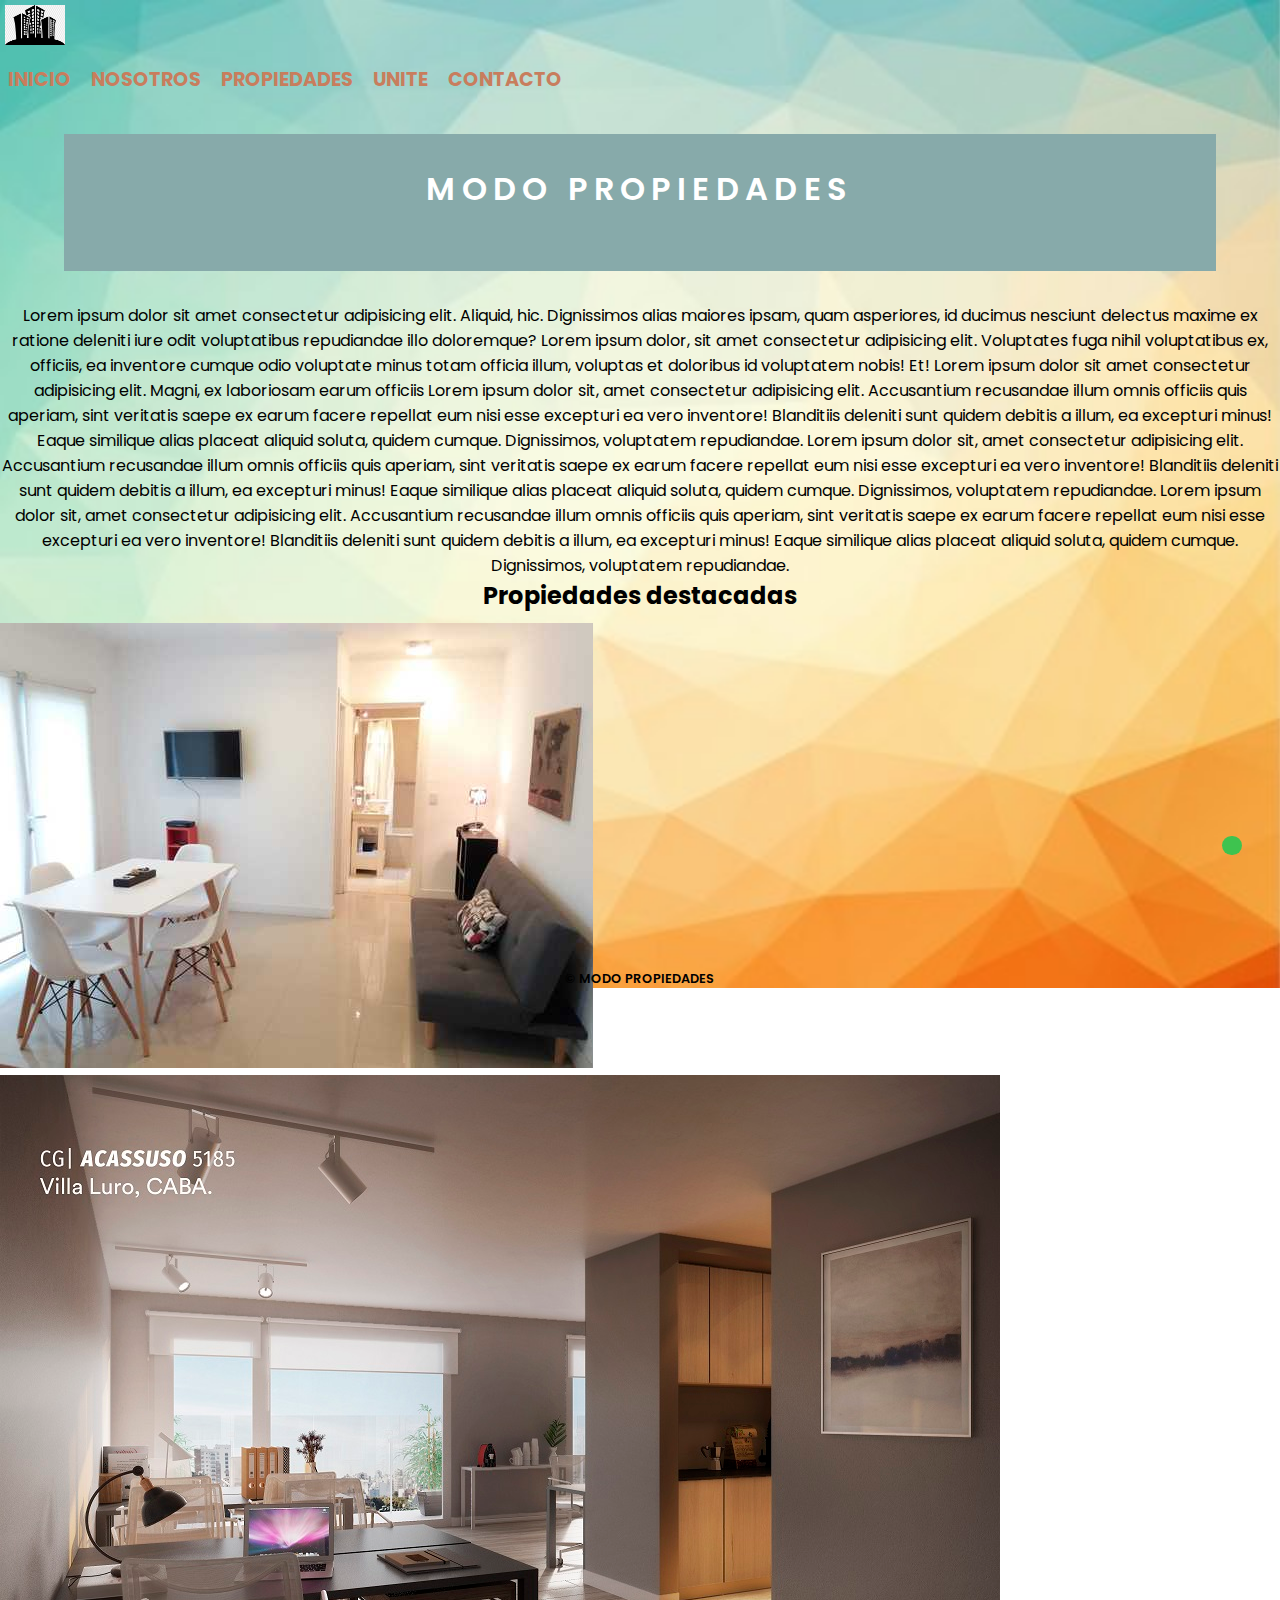
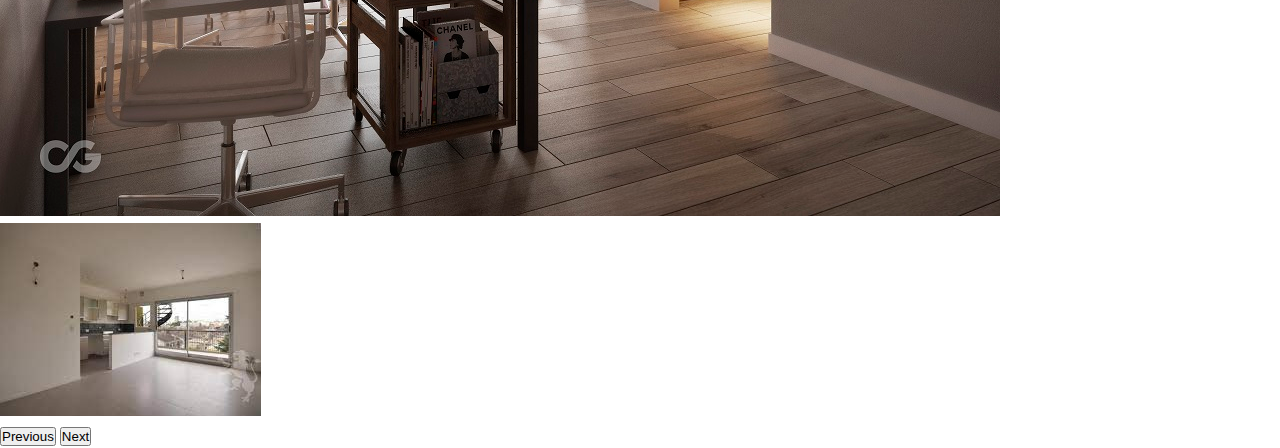
<file: index.html>
<!DOCTYPE html>
<html lang="en">

<head>
    <meta charset="UTF-8">
    <meta http-equiv="X-UA-Compatible" content="IE=edge">
    <meta name="viewport" content="width=device-width, initial-scale=1.0">
    <link rel="shortcut icon" href="./img/logo.jpg" type="image/x-icon">
    <link rel="preconnect" href="https://fonts.googleapis.com">
    <link rel="preconnect" href="https://fonts.gstatic.com" crossorigin>
    <link href="https://fonts.googleapis.com/css2?family=Poppins:wght@300;600&display=swap" rel="stylesheet">
    <link rel="stylesheet" href="https://use.fontawesome.com/releases/v5.15.4/css/all.css"
        integrity="sha384-DyZ88mC6Up2uqS4h/KRgHuoeGwBcD4Ng9SiP4dIRy0EXTlnuz47vAwmeGwVChigm" crossorigin="anonymous">

    <!-- Link bootstrap -->
    <link href="https://cdn.jsdelivr.net/npm/bootstrap@5.1.3/dist/css/bootstrap.min.css" rel="stylesheet"
        integrity="sha384-1BmE4kWBq78iYhFldvKuhfTAU6auU8tT94WrHftjDbrCEXSU1oBoqyl2QvZ6jIW3" crossorigin="anonymous">

    <!-- Link css -->
    <link rel="stylesheet" href="./css/estilos.css">

    <title>MODO Propiedades</title>
</head>

<body>
    <div class="container-fluid">
        <header class="row">     
            <div class="col-2 d-flex align-items-center">
                <img src="img/logo.jpg" alt="Logo Empresa" width="70" height="50" class="logo img-fluid">
            </div>

            <div class="col-10">
                <ul class="nav justify-content-center">
                    <li class="nav-item">
                        <a class="nav-link active" aria-current="page" href="#">INICIO</a>
                    </li>
                    <li class="nav-item">
                        <a class="nav-link" href="#">NOSOTROS</a>
                    </li>
                    <li class="nav-item">
                        <a class="nav-link" href="./paginas/Propiedades.html">PROPIEDADES</a>
                    </li>
                    <li class="nav-item">
                        <a class="nav-link" href="#">UNITE</a>
                    </li>
                    <li class="nav-item">
                        <a class="nav-link" href="./paginas/contacto.html">CONTACTO</a>
                    </li>
                </ul>
            </div>

        </header>

        <main class="row">
            <div class="banner col-12">
                <h1 class="text1">MODO PROPIEDADES</h1>
            </div>
        </main>

        <section class="row justify-content-center">
            <p class="col-12"> Lorem ipsum dolor sit amet consectetur adipisicing elit. Aliquid, hic.
                Dignissimos alias maiores ipsam, quam
                asperiores, id ducimus nesciunt delectus maxime ex ratione deleniti iure odit voluptatibus
                repudiandae
                illo
                doloremque? Lorem ipsum dolor, sit amet consectetur adipisicing elit. Voluptates fuga nihil
                voluptatibus
                ex,
                officiis, ea inventore cumque odio voluptate minus totam officia illum, voluptas et doloribus id
                voluptatem
                nobis! Et! Lorem ipsum dolor sit amet consectetur adipisicing elit. Magni, ex laboriosam earum
                officiis

                Lorem ipsum dolor sit, amet consectetur adipisicing elit. Accusantium recusandae illum omnis officiis
                quis
                aperiam, sint veritatis saepe ex earum facere repellat eum nisi esse excepturi ea vero inventore!
                Blanditiis
                deleniti sunt quidem debitis a illum, ea excepturi minus! Eaque similique alias placeat aliquid
                soluta,
                quidem cumque. Dignissimos, voluptatem repudiandae.
                Lorem ipsum dolor sit, amet consectetur adipisicing elit. Accusantium recusandae illum omnis officiis
                quis
                aperiam, sint veritatis saepe ex earum facere repellat eum nisi esse excepturi ea vero inventore!
                Blanditiis
                deleniti sunt quidem debitis a illum, ea excepturi minus! Eaque similique alias placeat aliquid
                soluta,
                quidem cumque. Dignissimos, voluptatem repudiandae.
                Lorem ipsum dolor sit, amet consectetur adipisicing elit. Accusantium recusandae illum omnis officiis
                quis
                aperiam, sint veritatis saepe ex earum facere repellat eum nisi esse excepturi ea vero inventore!
                Blanditiis
                deleniti sunt quidem debitis a illum, ea excepturi minus! Eaque similique alias placeat aliquid
                soluta,
                quidem cumque. Dignissimos, voluptatem repudiandae.
            </p>

        </section>

        <div class="row">
            <h2 class="col-12">Propiedades destacadas</h2>
        </div>

        <section class="row justify-content-center">
            <div id="carouselExampleControls" class="carousel slide col-12 contenedorimg" data-bs-ride="carousel">
                <div class="carousel-inner">
                    <div class="carousel-item active">
                        <img src="./img/foto1.png" class="d-block w-100" alt="Foto Dpto1">
                    </div>
                    <div class="carousel-item">
                        <img src="./img/dpto2.jpg" class="d-block w-100" alt="Foto Dpto2">
                    </div>
                    <div class="carousel-item">
                        <img src="./img/dpto6b.jpg" class="d-block w-100" alt="Foto Dpto3">
                    </div>
                </div>
                <button class="carousel-control-prev" type="button" data-bs-target="#carouselExampleControls"
                    data-bs-slide="prev">
                    <span class="carousel-control-prev-icon" aria-hidden="true"></span>
                    <span class="visually-hidden">Previous</span>
                </button>
                <button class="carousel-control-next" type="button" data-bs-target="#carouselExampleControls"
                    data-bs-slide="next">
                    <span class="carousel-control-next-icon" aria-hidden="true"></span>
                    <span class="visually-hidden">Next</span>
                </button>
            </div>
        </section>

        <section class="row">
            <a href="https://web.whatsapp.com/" target="_blank" class="col-12"><i class="fab fa-whatsapp"></i></a>
        </section>

        <footer class="row">
            <p class="col-12">© MODO PROPIEDADES</p>
        </footer>
    </div>
    <!-- link js bootstrap-->
    <script src="https://cdn.jsdelivr.net/npm/bootstrap@5.1.3/dist/js/bootstrap.bundle.min.js"
        integrity="sha384-ka7Sk0Gln4gmtz2MlQnikT1wXgYsOg+OMhuP+IlRH9sENBO0LRn5q+8nbTov4+1p"
        crossorigin="anonymous"></script>
</body>

</html>
</file>
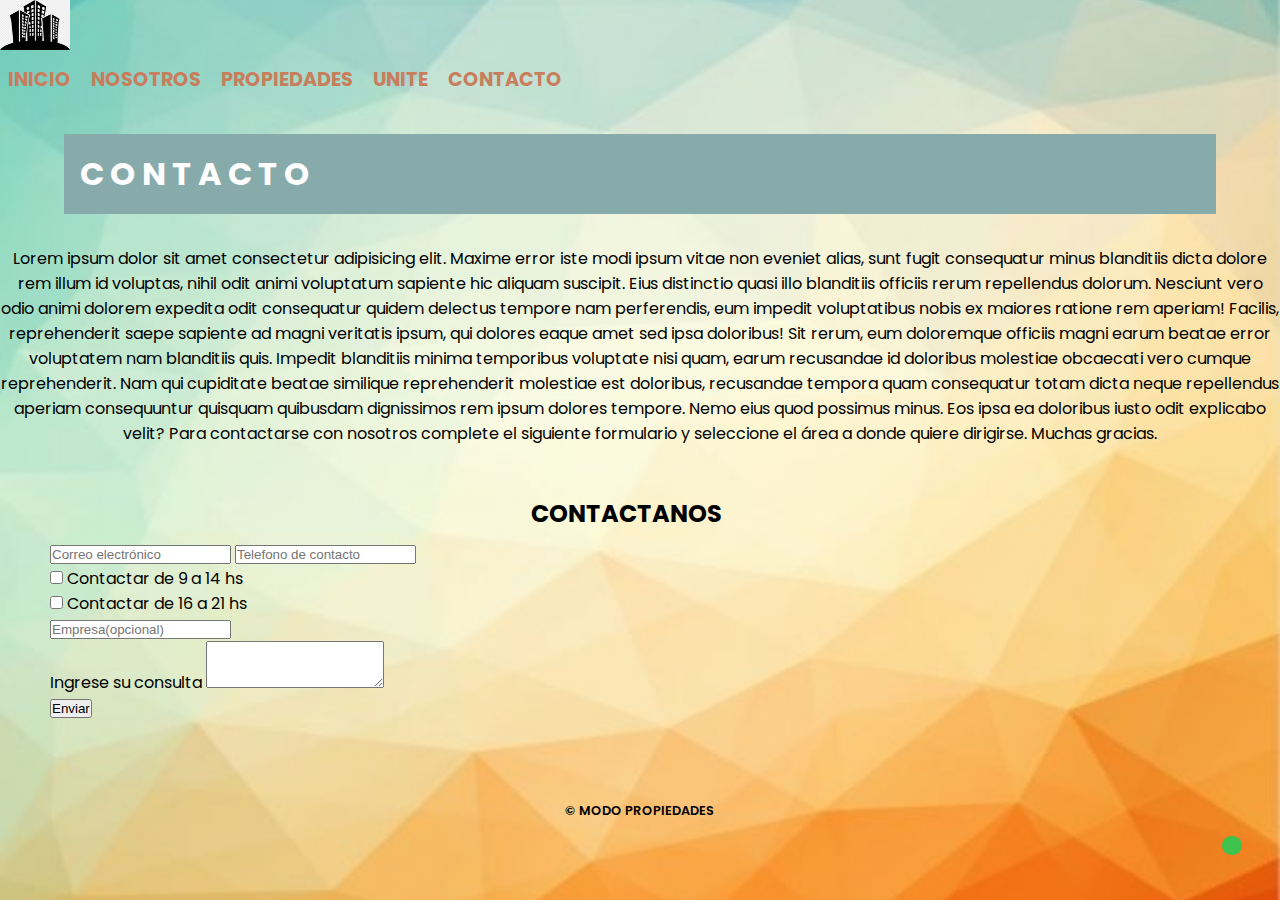
<file: paginas/contacto.html>
<!DOCTYPE html>
<html lang="en">

<head>
    <meta charset="UTF-8">
    <meta http-equiv="X-UA-Compatible" content="IE=edge">
    <meta name="viewport" content="width=device-width, initial-scale=1.0">
    <link rel="shortcut icon" href="../img/logo.jpg" type="image/x-icon">
    <link rel="preconnect" href="https://fonts.googleapis.com">
    <link rel="preconnect" href="https://fonts.gstatic.com" crossorigin>
    <link href="https://fonts.googleapis.com/css2?family=Poppins:wght@300;600&display=swap" rel="stylesheet">
    <link rel="stylesheet" href="https://use.fontawesome.com/releases/v5.15.4/css/all.css"
        integrity="sha384-DyZ88mC6Up2uqS4h/KRgHuoeGwBcD4Ng9SiP4dIRy0EXTlnuz47vAwmeGwVChigm" crossorigin="anonymous">
    
    <!-- Link bootstrap -->
    <link href="https://cdn.jsdelivr.net/npm/bootstrap@5.1.3/dist/css/bootstrap.min.css" rel="stylesheet"
        integrity="sha384-1BmE4kWBq78iYhFldvKuhfTAU6auU8tT94WrHftjDbrCEXSU1oBoqyl2QvZ6jIW3" crossorigin="anonymous">

    <link rel="stylesheet" href="../css/estilos.css">
    <title>Contacto</title>
</head>

<body>
    <div class="container-fluid">
        <header class="row">
            <div class="col-2 d-flex align-items-center">
                <img src="../img/logo.jpg" alt="Logo Empresa" width="70" height="50" class="img-fluid">
            </div>

            <div class="col-10">
                <ul class="nav justify-content-center">
                    <li class="nav-item">
                        <a class="nav-link" href="../index.html">INICIO</a>
                    </li>
                    <li class="nav-item">
                        <a class="nav-link" href="#">NOSOTROS</a>
                    </li>
                    <li class="nav-item">
                        <a class="nav-link" href="Propiedades.html">PROPIEDADES</a>
                    </li>
                    <li class="nav-item">
                        <a class="nav-link" href="#">UNITE</a>
                    </li>
                    <li class="nav-item">
                        <a class="nav-link active" aria-current="page" href="contacto.html">CONTACTO</a>
                    </li>
                </ul>
            </div>
        </header>

        <main class="row">
            <div class="banner col-12">
                <h1>CONTACTO</h1>
            </div>
        </main>

        <section class="row justify-content-center">
            <p class="col-12">Lorem ipsum dolor sit amet consectetur adipisicing elit. Maxime error iste modi ipsum
                vitae non
                eveniet
                alias, sunt fugit consequatur minus blanditiis dicta dolore rem illum id voluptas, nihil odit
                animi
                voluptatum sapiente hic aliquam suscipit. Eius distinctio quasi illo blanditiis officiis rerum
                repellendus dolorum. Nesciunt vero odio animi dolorem expedita odit consequatur quidem delectus
                tempore
                nam perferendis, eum impedit voluptatibus nobis ex maiores ratione rem aperiam! Facilis,
                reprehenderit
                saepe sapiente ad magni veritatis ipsum, qui dolores eaque amet sed ipsa doloribus! Sit rerum,
                eum
                doloremque officiis magni earum beatae error voluptatem nam blanditiis quis. Impedit blanditiis
                minima
                temporibus voluptate nisi quam, earum recusandae id doloribus molestiae obcaecati vero cumque
                reprehenderit. Nam qui cupiditate beatae similique reprehenderit molestiae est doloribus,
                recusandae
                tempora quam consequatur totam dicta neque repellendus aperiam consequuntur quisquam quibusdam
                dignissimos rem ipsum dolores tempore. Nemo eius quod possimus minus. Eos ipsa ea doloribus
                iusto
                odit
                explicabo velit?
                Para contactarse con nosotros complete el siguiente formulario y seleccione el área a donde
                quiere
                dirigirse. Muchas gracias.
        </section>

        <section class="row">
            <div class="formulario col-12">
                <div class="mb-3">
                    <h2 class="titulo">CONTACTANOS</h2>
                    <input type="email" class="form-control" id="exampleFormControlInput1"
                        placeholder="Correo electrónico">
                    <input type="tel" class="form-control" id="exampleFormControlInput1"
                        placeholder="Telefono de contacto">
                    <div class="form-check">
                        <input class="form-check-input" type="checkbox" value="" id="flexCheckDefault">
                        <label class="form-check-label" for="flexCheckDefault">
                            Contactar de 9 a 14 hs
                        </label>
                    </div>
                    <div class="form-check">
                        <input class="form-check-input" type="checkbox" value="" id="flexCheckDefault">
                        <label class="form-check-label" for="flexCheckDefault">
                            Contactar de 16 a 21 hs
                        </label>
                    </div>
                    <input type="email" class="form-control" id="exampleFormControlInput1"
                        placeholder="Empresa(opcional)">
                </div>
                <div class="mb-3">
                    <label for="exampleFormControlTextarea1" class="form-label">Ingrese su consulta</label>
                    <textarea class="form-control" id="exampleFormControlTextarea1" rows="3"></textarea>
                </div>
                <button type="button" class="btn btn-primary">Enviar</button>
            </div>
        </section>

        <section class="row">
            <a href="https://web.whatsapp.com/" target="_blank" class="col-12"><i class="fab fa-whatsapp"></i></a>
        </section>

        <footer class="row">
            <p class="col-12">© MODO PROPIEDADES</p>
        </footer>
    </div>
    <!-- link js bootstrap-->
    <script src="https://cdn.jsdelivr.net/npm/bootstrap@5.1.3/dist/js/bootstrap.bundle.min.js"
        integrity="sha384-ka7Sk0Gln4gmtz2MlQnikT1wXgYsOg+OMhuP+IlRH9sENBO0LRn5q+8nbTov4+1p"
        crossorigin="anonymous"></script>
</body>

</html>
</file>
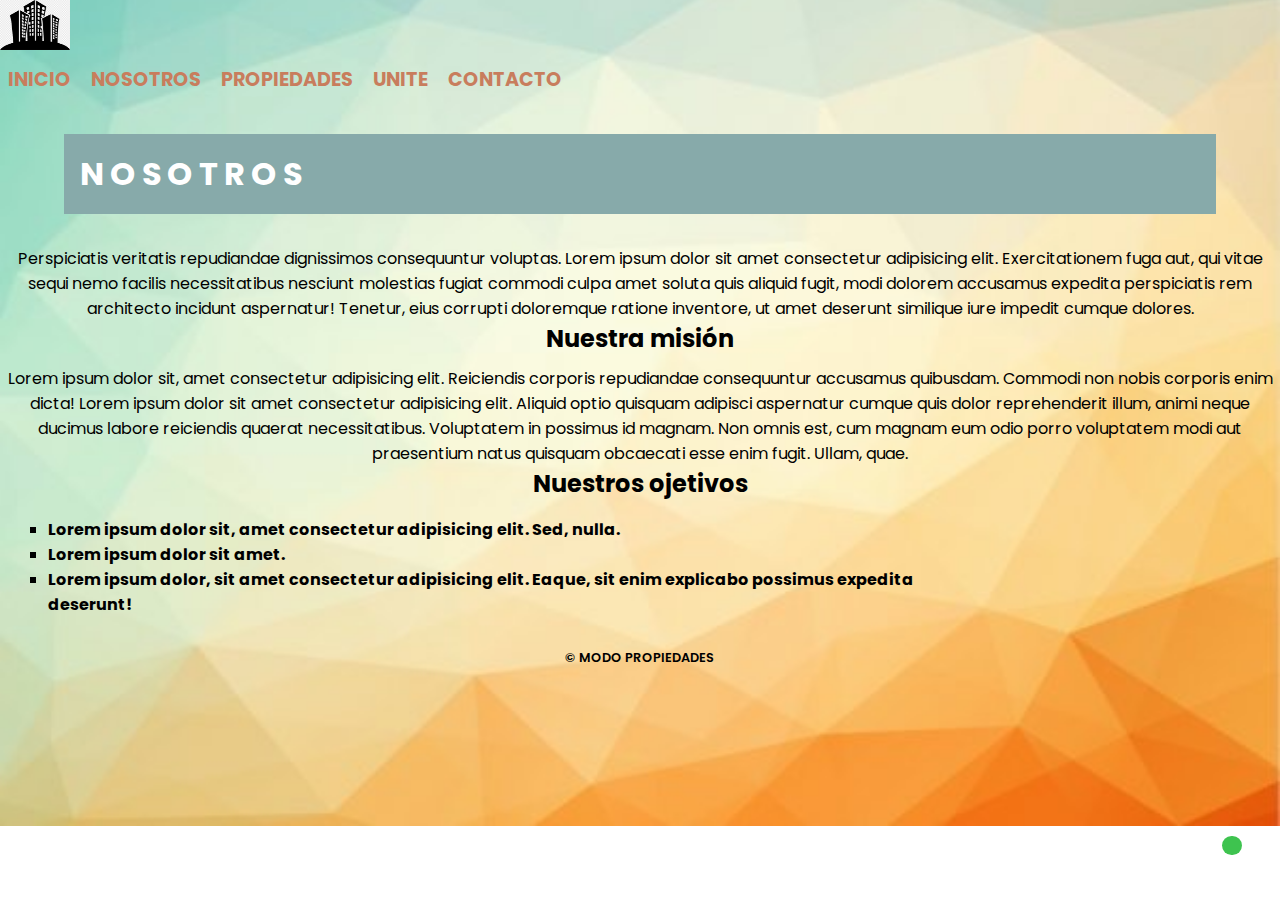
<file: paginas/nosotros.html>
<!DOCTYPE html>
<html lang="en">

<head>
    <meta charset="UTF-8">
    <meta http-equiv="X-UA-Compatible" content="IE=edge">
    <meta name="viewport" content="width=device-width, initial-scale=1.0">
    <link rel="shortcut icon" href="../img/logo.jpg" type="image/x-icon">
    <link rel="preconnect" href="https://fonts.googleapis.com">
    <link rel="preconnect" href="https://fonts.gstatic.com" crossorigin>
    <link href="https://fonts.googleapis.com/css2?family=Poppins:wght@300;600&display=swap" rel="stylesheet">
    <link rel="stylesheet" href="https://use.fontawesome.com/releases/v5.15.4/css/all.css"
        integrity="sha384-DyZ88mC6Up2uqS4h/KRgHuoeGwBcD4Ng9SiP4dIRy0EXTlnuz47vAwmeGwVChigm" crossorigin="anonymous">

    <!-- Link bootstrap -->
    <link href="https://cdn.jsdelivr.net/npm/bootstrap@5.1.3/dist/css/bootstrap.min.css" rel="stylesheet"
        integrity="sha384-1BmE4kWBq78iYhFldvKuhfTAU6auU8tT94WrHftjDbrCEXSU1oBoqyl2QvZ6jIW3" crossorigin="anonymous">

    <link rel="stylesheet" href="../css/estilos.css">
    <title>Nosotros</title>
</head>

<body>
    <div class="container-fluid">
        <header class="row">
            <div class="col-2 d-flex align-items-center">
                <img src="../img/logo.jpg" alt="Logo Empresa" width="70" height="50" class="img-fluid">
            </div>

            <div class="col-10">
                <ul class="nav justify-content-center">
                    <li class="nav-item">
                        <a class="nav-link" href="../index.html">INICIO</a>
                    </li>
                    <li class="nav-item">
                        <a class="nav-link active" aria-current="page" href="nosotros.html">NOSOTROS</a>
                    </li>
                    <li class="nav-item">
                        <a class="nav-link" href="Propiedades.html">PROPIEDADES</a>
                    </li>
                    <li class="nav-item">
                        <a class="nav-link" href="unite.html">UNITE</a>
                    </li>
                    <li class="nav-item">
                        <a class="nav-link" href="contacto.html">CONTACTO</a>
                    </li>
                </ul>
            </div>
        </header>

        <main class="row">
            <div class="banner col-12">
                <h1>NOSOTROS</h1>
            </div>
        </main>

        <section class="row justify-content-center">
            <p class="col-12">
                Perspiciatis veritatis repudiandae dignissimos consequuntur voluptas.
                Lorem ipsum dolor sit amet consectetur adipisicing elit. Exercitationem fuga aut, qui vitae
                sequi
                nemo
                facilis necessitatibus nesciunt molestias fugiat commodi culpa amet soluta quis aliquid fugit,
                modi
                dolorem accusamus expedita perspiciatis rem architecto incidunt aspernatur! Tenetur, eius
                corrupti
                doloremque ratione inventore, ut amet deserunt similique iure impedit cumque dolores.
            </p>
        </section>

        <div class="row">
            <h2 class="col-12">Nuestra misión</h2>            
        </div>

        <section class="row justify-content-center">
            <div class="col-12">
                <p>Lorem ipsum dolor sit, amet consectetur adipisicing elit. Reiciendis corporis repudiandae
                    consequuntur
                    accusamus quibusdam. Commodi non nobis corporis enim dicta!
                    Lorem ipsum dolor sit amet consectetur adipisicing elit. Aliquid optio quisquam adipisci
                    aspernatur
                    cumque quis dolor reprehenderit illum, animi neque ducimus labore reiciendis quaerat
                    necessitatibus.
                    Voluptatem in possimus id magnam. Non omnis est, cum magnam eum odio porro voluptatem modi aut
                    praesentium natus quisquam obcaecati esse enim fugit. Ullam, quae.</p>
            </div>
        </section>

        <div class="row">
            <h2 class="col-12">Nuestros ojetivos</h2>
        </div>

        <section class="row">
            <ul class="col-12 listaObjetivos">
                <li>Lorem ipsum dolor sit, amet consectetur adipisicing elit. Sed, nulla.</li>
                <li>Lorem ipsum dolor sit amet.</li>
                <li>Lorem ipsum dolor, sit amet consectetur adipisicing elit. Eaque, sit enim explicabo possimus
                    expedita deserunt!</li>
            </ul>
        </section>

        <section class="row">
            <a href="https://web.whatsapp.com/" target="_blank" class="col-12"><i class="fab fa-whatsapp"></i></a>
        </section>

        <footer class="row">
            <p class="col-12">© MODO PROPIEDADES</p>
        </footer>
    </div>
    <!-- link js bootstrap-->
    <script src="https://cdn.jsdelivr.net/npm/bootstrap@5.1.3/dist/js/bootstrap.bundle.min.js"
        integrity="sha384-ka7Sk0Gln4gmtz2MlQnikT1wXgYsOg+OMhuP+IlRH9sENBO0LRn5q+8nbTov4+1p"
        crossorigin="anonymous"></script>
</body>

</html>
</file>
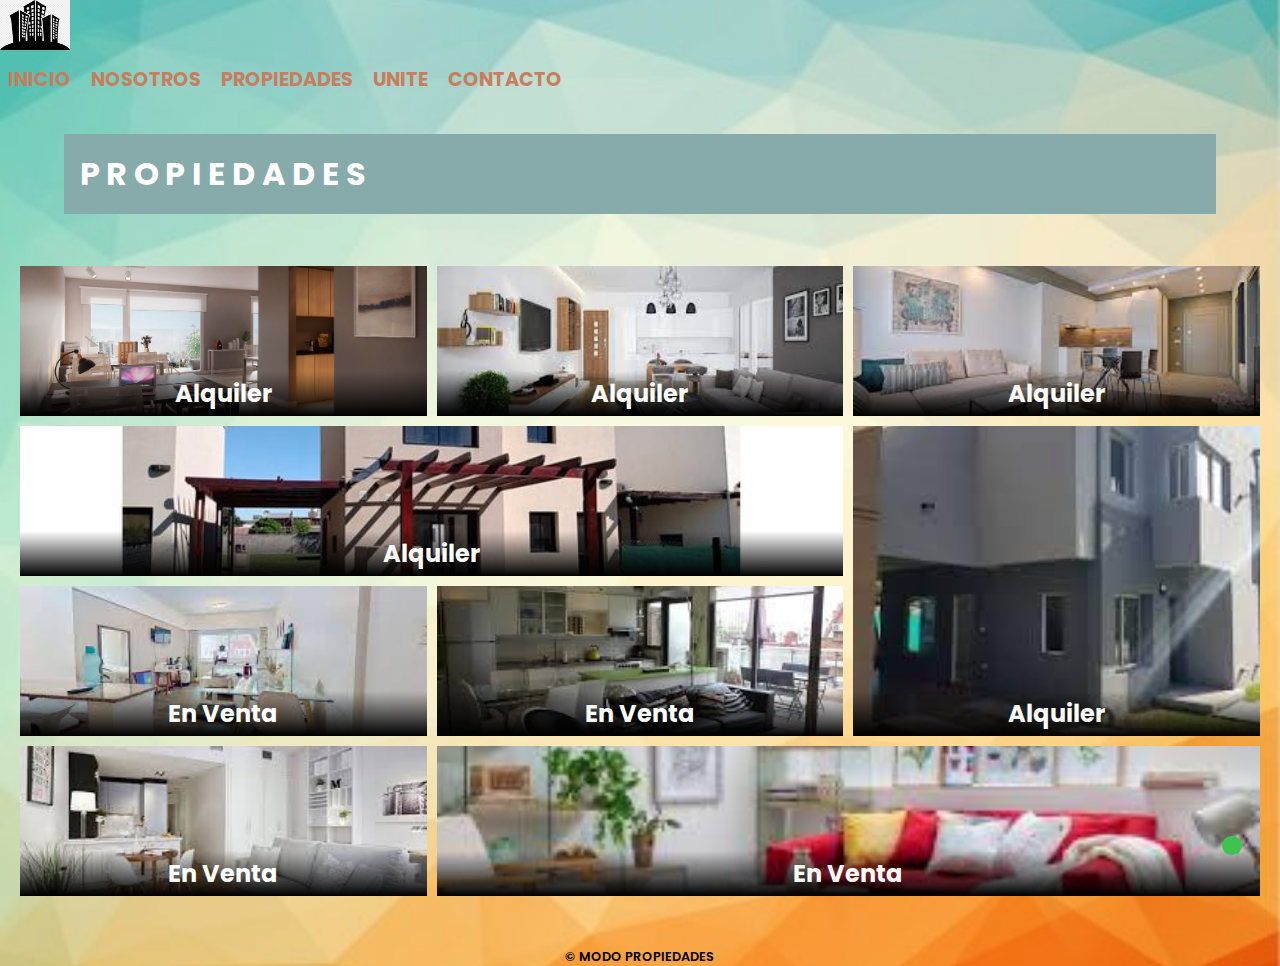
<file: paginas/Propiedades.html>
<!DOCTYPE html>
<html lang="en">

<head>
    <meta charset="UTF-8">
    <meta http-equiv="X-UA-Compatible" content="IE=edge">
    <meta name="viewport" content="width=device-width, initial-scale=1.0">
    <link rel="shortcut icon" href="../img/logo.jpg" type="image/x-icon">
    <link rel="preconnect" href="https://fonts.googleapis.com">
    <link rel="preconnect" href="https://fonts.gstatic.com" crossorigin>
    <link href="https://fonts.googleapis.com/css2?family=Poppins:wght@300;600&display=swap" rel="stylesheet">
    <link rel="stylesheet" href="https://use.fontawesome.com/releases/v5.15.4/css/all.css"
        integrity="sha384-DyZ88mC6Up2uqS4h/KRgHuoeGwBcD4Ng9SiP4dIRy0EXTlnuz47vAwmeGwVChigm" crossorigin="anonymous">

    <!-- Link bootstrap -->
    <link href="https://cdn.jsdelivr.net/npm/bootstrap@5.1.3/dist/css/bootstrap.min.css" rel="stylesheet"
    integrity="sha384-1BmE4kWBq78iYhFldvKuhfTAU6auU8tT94WrHftjDbrCEXSU1oBoqyl2QvZ6jIW3" crossorigin="anonymous">

    <link rel="stylesheet" href="../css/estilos.css">
    <title>Propiedades</title>
</head>

<body>
    <div class="container-fluid">
        <header class="row">
            <div class="col-2 d-flex align-items-center">
                <img src="../img/logo.jpg" alt="Logo Empresa" width="70" height="50" class="img-fluid">
            </div>

            <div class="col-10">
                <ul class="nav justify-content-center">
                    <li class="nav-item">
                        <a class="nav-link" href="../index.html">INICIO</a>
                    </li>
                    <li class="nav-item">
                        <a class="nav-link" href="#">NOSOTROS</a>
                    </li>
                    <li class="nav-item">
                        <a class="nav-link active" aria-current="page" href="Propiedades.html">PROPIEDADES</a>
                    </li>
                    <li class="nav-item">
                        <a class="nav-link" href="#">UNITE</a>
                    </li>
                    <li class="nav-item">
                        <a class="nav-link" href="contacto.html">CONTACTO</a>
                    </li>
                </ul>
            </div>
        </header>

        <main class="row">
            <div class="banner col-12">
                <h1>PROPIEDADES</h1>
            </div>
        </main>

         <section class="row">
            <div class="contenedorGaleria col-12">
                <div class="itemGaleria">
                    <img src="../img/dpto2.jpg" alt="Foto2" class="imgGaleria">
                    <h2 class="tituloItem">Alquiler</h2>
                </div>
                <div class="itemGaleria">
                    <img src="../img/dpto3.jpg" alt="Foto2" class="imgGaleria">
                    <h2 class="tituloItem">Alquiler</h2>
                </div>
                <div class="itemGaleria">
                    <img src="../img/dpto4.jpg" alt="Foto2" class="imgGaleria">
                    <h2 class="tituloItem">Alquiler</h2>
                </div>
                <div class="itemGaleria">
                    <img src="../img/dpto5.jpg" alt="Foto2" class="imgGaleria">
                    <h2 class="tituloItem">Alquiler</h2>
                </div>
                <div class="itemGaleria">
                    <img src="../img/dpto6.jpg" alt="Foto2" class="imgGaleria">
                    <h2 class="tituloItem">Alquiler</h2>
                </div>
                <div class="itemGaleria">
                    <img src="../img/dpto7.jpg" alt="Foto2" class="imgGaleria">
                    <h2 class="tituloItem">En Venta</h2>
                </div>
                <div class="itemGaleria">
                    <img src="../img/dpto8.jpg" alt="Foto2" class="imgGaleria">
                    <h2 class="tituloItem">En Venta</h2>
                </div>
                <div class="itemGaleria">
                    <img src="../img/dpto9.jpg" alt="Foto2" class="imgGaleria">
                    <h2 class="tituloItem">En Venta</h2>
                </div>
                <div class="itemGaleria">
                    <img src="../img/dpto10.jpg" alt="Foto2" class="imgGaleria">
                    <h2 class="tituloItem">En Venta</h2>
                </div>          
            </div>        
        </section>

        <section class="row">
            <a href="https://web.whatsapp.com/" target="_blank" class="col-12"><i class="fab fa-whatsapp"></i></a>
        </section>

        <footer class="row">
            <p class="col-12">© MODO PROPIEDADES</p>
        </footer>
    </div>
     <!-- link js bootstrap-->
     <script src="https://cdn.jsdelivr.net/npm/bootstrap@5.1.3/dist/js/bootstrap.bundle.min.js"
     integrity="sha384-ka7Sk0Gln4gmtz2MlQnikT1wXgYsOg+OMhuP+IlRH9sENBO0LRn5q+8nbTov4+1p"
     crossorigin="anonymous"></script>
</body>

</html>
</file>
<file: css/estilos.css>
*{
    margin: 0;
    padding: 0;
    box-sizing: border-box;
}

.logo{
    padding: 5px;
}

.nav-item{
    display: inline-block;
    margin: 0.5rem;
    font-size: 1.2rem;    
    font-weight: 600;
}

.nav-link{
    display: block;
    font-size: 1.2rem;
    font-weight: 700;
    color: #c87d5d;
    text-decoration: none;
    text-transform: uppercase;
    transition: 0.5s;
    position: relative;
}
.nav-link:hover{
    color: #a7684d;
}

.nav-link:active{
    color: #f19167;
}

.nav-link:visited{
    color:#c87d5d;
}

/*Animaciones NAV*/
.nav-link::after {
    content: "";
    position: absolute;
    top: 100%;
    left: 0;
    width: 100%;
    height: 3px;
    background-color: #a7684d;
    transform: scaleX(0);
    transform-origin: right;
    transition: transform 0.5s;
}
.nav-link:hover::after {
    transform: scaleX(1);
    transform-origin: left;
}


body{
    font-family: 'Poppins', sans-serif;
    background-image: url(../img/fondo.jpg);
    background-repeat: no-repeat;
    background-size: cover;
    background-position: center;    
}

.banner{
    width: 90%;
    padding: 1rem;
    margin: 2rem auto;
    background-color: #87AAAA;
}

h1{
    color: white;
    text-align: left;
    font-size: 2rem;
    letter-spacing: 0.4rem;
}

h2{
    color: rgb(0, 0, 0);
    text-align: center;
    margin-bottom: 10px;
}

section p{
    text-align: center;
    font-size: 1rem;
    color: #000;
}

.contenedorimg{
    width: 30vw;
    height: 35vh;
}


.formulario{
    width: 90vw;
    margin: 50px;
}

.listaObjetivos{
    margin-top: 1rem;
    list-style-type:square;
    margin-left: 3rem;
    font-weight: bold;
    width: 70vw;
}

.text1{
    margin-top: 15px;
    color: white;
    text-align: center;    
    font-size: 2rem;
    letter-spacing: 0.4rem;
    font-weight: 600;
    height: 10vh;
    animation: text 2s 1;
}

@keyframes text{
    0%{
        color: black;
        margin-bottom: -10px;
    }
    30%{
        letter-spacing: 1.5rem;
        margin-bottom: -10px;
    }
    85%{
        letter-spacing: 0.5rem;
        margin-bottom: -10px;
    }
}


/*GALERIA GRID*/

.contenedorGaleria{
    display: grid;
    grid-template-columns: repeat(3,1fr);
    grid-auto-rows: 150px;
    padding: 20px;
    grid-gap: 10px;
}

.itemGaleria{
    position: relative;
}

.imgGaleria{
    width: 100% ;
    height: 100% ;
    object-fit: cover;
 }

.itemGaleria:nth-child(4){
    grid-column-start: span 2;
 } 

 .itemGaleria:nth-child(5){
    grid-row-start: span 2;
 }

 .itemGaleria:nth-child(9){
    grid-column-start: span 2;
 }

.tituloItem{
    position: absolute;
    bottom: 0;
    color: white;
    background: linear-gradient(rgba(255,255,255,0),rgba(0,0,0,1));
    width: 100%;
    margin:0;
    padding: 5px;
}

footer p{
    color: black;
    font-weight: 600;
    padding-top: 2rem;
    text-align: center;
    font-size: 0.8rem;
}

.fa-whatsapp{
    position: fixed;
    bottom: 5%;
    right: 3%;
    color: #fff;
    font-size: 2rem;
    background-color: #3ec34f;
    border-radius: 50%;
    padding: 0.6rem;
}

/*media queries*/
@media  (max-width:873px){
    h1{      
        text-align: center;     
    }
    .nav{
        flex-direction: column;
    }
    .formulario{
        margin: 5px;
    }
    .nav-link::after {    
        width: 50%;
    }
}
</file>
